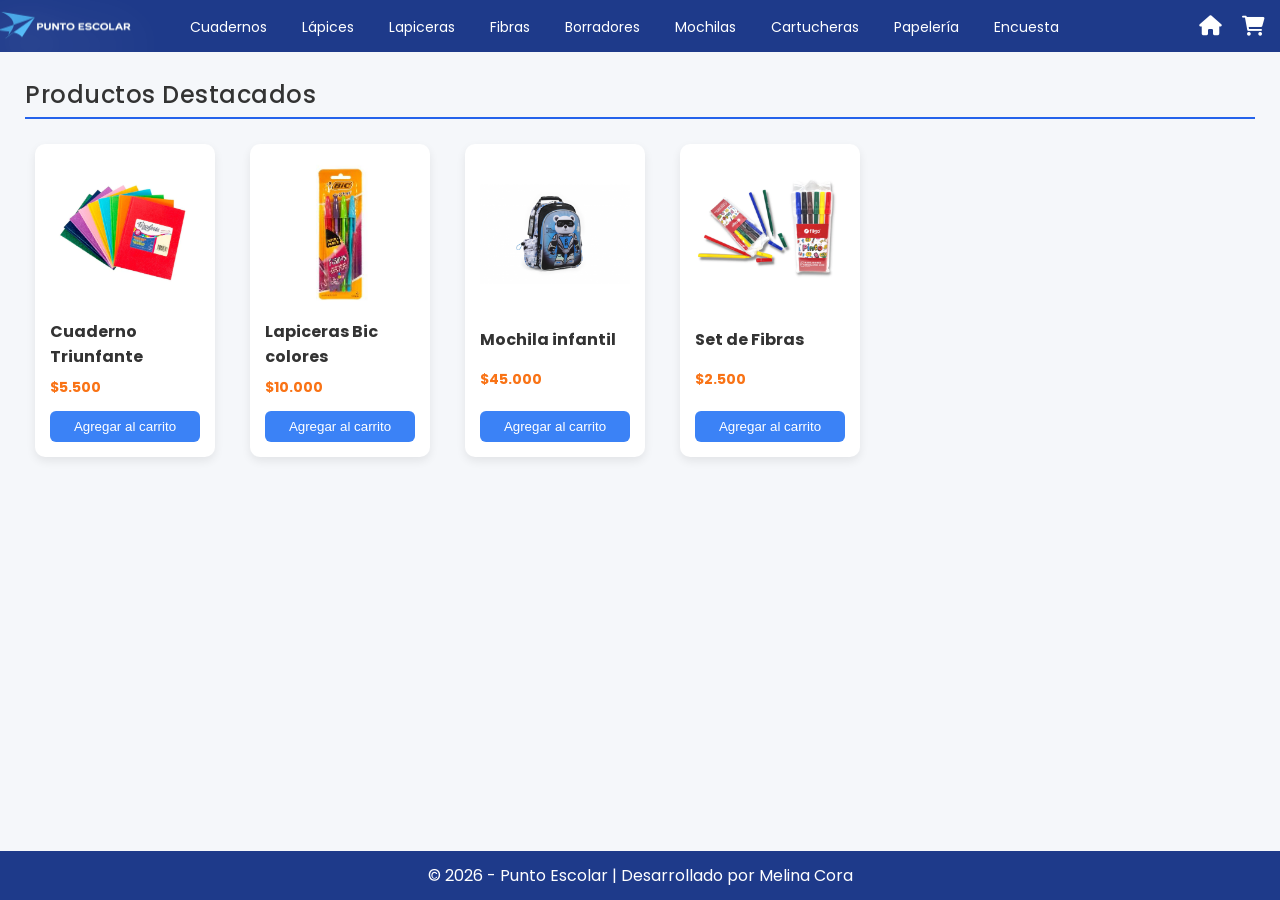
<file: HTML/index.html>
<!DOCTYPE html>
<html lang="es">
<head>
    <meta charset="UTF-8">
    <link rel="stylesheet" href="../CSS/GlobalStyless.css">
    <link rel="stylesheet" href="../CSS/IndexStyless.css">    
    <link rel="icon" href="../Images/logo/logo4.png">
    <link href="https://fonts.googleapis.com/css2?family=Poppins:wght@300;400;500;600&display=swap" rel="stylesheet">
    <link rel="stylesheet" href="https://cdnjs.cloudflare.com/ajax/libs/font-awesome/6.0.0/css/all.min.css">
</head>
<body>

    <!-- HEADER -->
    <header class="header">

        <div class="logo">
            <img src="../Images/logo/logo4.png" alt="Logo">
        </div>       

        <!-- MENU HORIZONTAL -->
        <nav class="menu">
            <ul>
                <li><a href="../HTML/CategoriaCuadernos.html">Cuadernos</a></li>
                <li><a href="../HTML/CategoriaLapices.html">Lápices</a></li>
                <li><a href="../HTML/CategoriaLapiceras.html">Lapiceras</a></li>
                <li><a href="../HTML/CategoriaFibras.html">Fibras</a></li>
                <li><a href="../HTML/CategoriaBorradores.html">Borradores</a></li>
                <li><a href="../HTML/CategoriaMochilas.html">Mochilas</a></li>
                <li><a href="../HTML/CategoriaCartucheras.html">Cartucheras</a></li>
                <li><a href="../HTML/CategoriaPapeleria.html">Papelería</a></li>
                <li><a href="../HTML/Encuesta.html">Encuesta</a></li>
            </ul>
        </nav>

        <!-- ICONOS -->
        <div class="home">
            <a href="../HTML/index.html">
                <i class="fas fa-home"></i>
            </a>
            <a href="../HTML/CarritoDeCompras.html">
                <i class="fas fa-shopping-cart"></i>
            </a>
        </div>

    </header>

    <div class="container">
        
        <main class="contenido">
            <section>
                <h2>Productos Destacados</h2>

                <div class="productos">

                    <article class="card">
                        <img src="../Images/Cuadernos/01-5a206975b462885ed017061988974366-1024-1024.webp">
                        <h3>Cuaderno Triunfante</h3>    
                        <p class="precio">$5.500</p>    
                        <button>Agregar al carrito</button>
                    </article>

                    <article class="card">
                        <img src="../Images/Lapiceras/Lapicera1.jpg">
                        <h3>Lapiceras Bic colores</h3>
                        <p class="precio">$10.000</p>
                        <button>Agregar al carrito</button>
                    </article>

                    <article class="card">
                        <img src="../Images/Mochilas/Mochila2.png">
                        <h3>Mochila infantil</h3>    
                        <p class="precio">$45.000</p>    
                        <button>Agregar al carrito</button>
                    </article>

                    <article class="card">
                        <img src="../Images/Fibras/fibras3.webp">
                        <h3>Set de Fibras</h3>    
                        <p class="precio">$2.500</p>    
                        <button>Agregar al carrito</button>
                    </article>

                </div>
            </section>
        </main>

    </div>

    <!-- FOOTER -->
    <footer>
        <p>© 2026 - Punto Escolar | Desarrollado por Melina Cora</p>
    </footer>

</body>
</html>
</file>
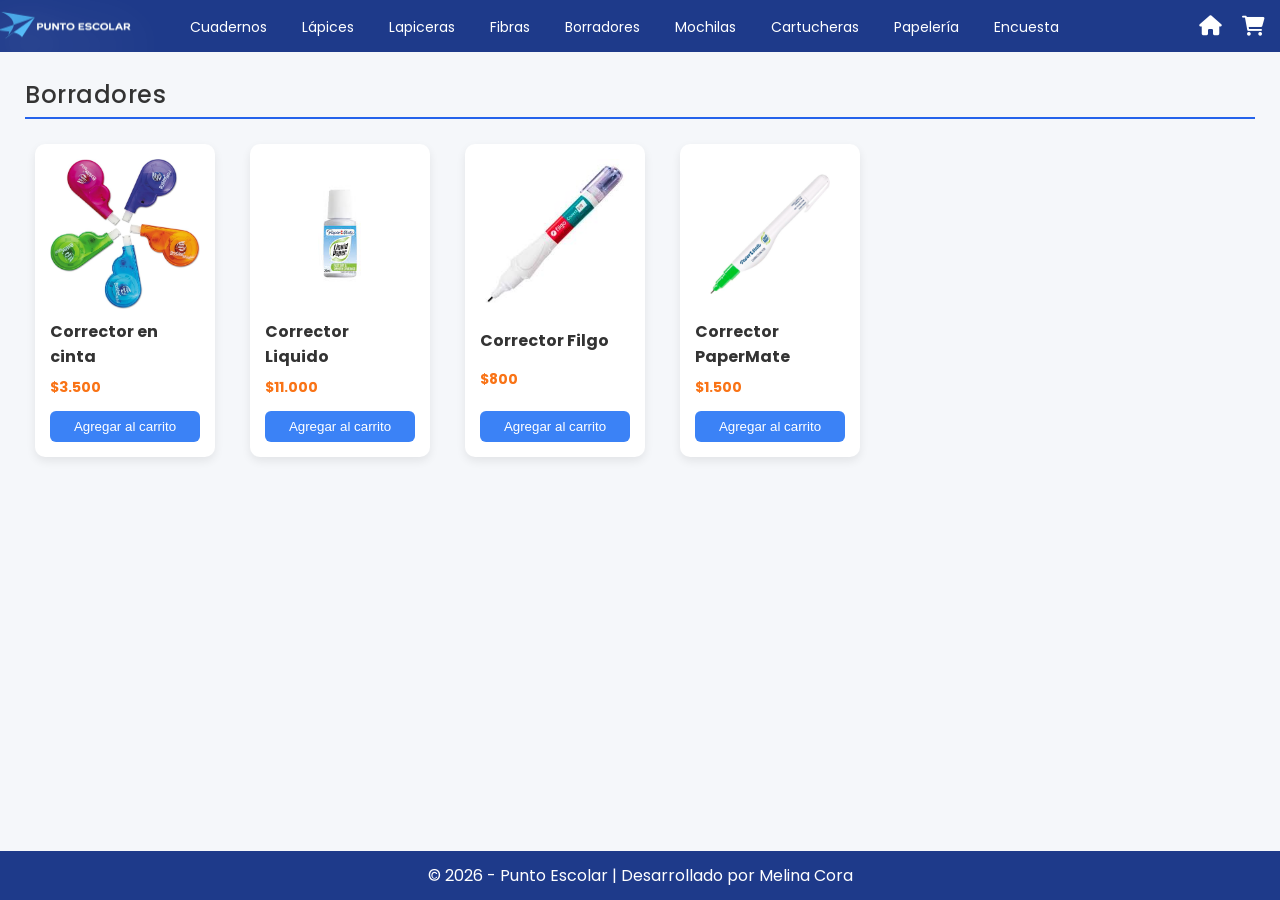
<file: HTML/CategoriaBorradores.html>
<!DOCTYPE html>
<html lang="es">
<head>
    <meta charset="UTF-8">
    <title>Borradores - Punto Escolar</title>
    <link rel="stylesheet" href="../CSS/GlobalStyless.css">
    <link rel="stylesheet" href="../CSS/IndexStyless.css">    
    <link rel="icon" href="../Images/logo/logo4.png">
    <link href="https://fonts.googleapis.com/css2?family=Poppins:wght@300;400;500;600&display=swap" rel="stylesheet">
    <link rel="stylesheet" href="https://cdnjs.cloudflare.com/ajax/libs/font-awesome/6.0.0/css/all.min.css">
</head>
<body>

    <!-- HEADER -->
    <header class="header">
        <div class="logo">
            <img src="../Images/logo/logo4.png" alt="Logo">
        </div> 
        
        <!-- MENU HORIZONTAL -->
        <nav class="menu">
            <ul>
                <li><a href="../HTML/CategoriaCuadernos.html">Cuadernos</a></li>
                <li><a href="../HTML/CategoriaLapices.html">Lápices</a></li>
                <li><a href="../HTML/CategoriaLapiceras.html">Lapiceras</a></li>
                <li><a href="../HTML/CategoriaFibras.html">Fibras</a></li>
                <li><a href="../HTML/CategoriaBorradores.html"class="active">Borradores</a></li>
                <li><a href="../HTML/CategoriaMochilas.html">Mochilas</a></li>
                <li><a href="../HTML/CategoriaCartucheras.html">Cartucheras</a></li>
                <li><a href="../HTML/CategoriaPapeleria.html">Papelería</a></li>
                <li><a href="../HTML/Encuesta.html">Encuesta</a></li>
            </ul>
        </nav>

        <div class="home">
            <a href="../HTML/index.html">
                <i class="fas fa-home"></i>
            </a>
            <a href="../HTML/CarritoDeCompras.html">
                <i class="fas fa-shopping-cart"></i>
            </a>
        </div>
    </header>

    <!-- CONTENEDOR PRINCIPAL -->
    <div class="container">
        <!-- CONTENIDO -->
        <main class="contenido">
            <section>
                <h2>Borradores</h2>

                <div class="productos">

                    <article class="card">
                        <img src="../Images/Borradores/Borrador1.jpg">
                        <h3>Corrector en cinta</h3>    
                        <p class="precio">$3.500</p>    
                        <button>Agregar al carrito</button>
                    </article>

                    <article class="card">
                        <img src="../Images/Borradores/Borrador2.jpg">
                        <h3>Corrector Liquido</h3>    
                        <p class="precio">$11.000</p>    
                        <button>Agregar al carrito</button>
                    </article>

                    <article class="card">
                        <img src="../Images/Borradores/Borrador3.jpg">
                        <h3>Corrector Filgo</h3>    
                        <p class="precio">$800</p>    
                        <button>Agregar al carrito</button>
                    </article>

                    <article class="card">
                        <img src="../Images/Borradores/Borrador4.webp">
                        <h3>Corrector PaperMate</h3>    
                        <p class="precio">$1.500</p>    
                        <button>Agregar al carrito</button>
                    </article>

                </div>
            </section>
            
        </main>

    </div>

    <!-- FOOTER -->
    <footer>
        <p>© 2026 - Punto Escolar | Desarrollado por Melina Cora</p>
    </footer>
</file>
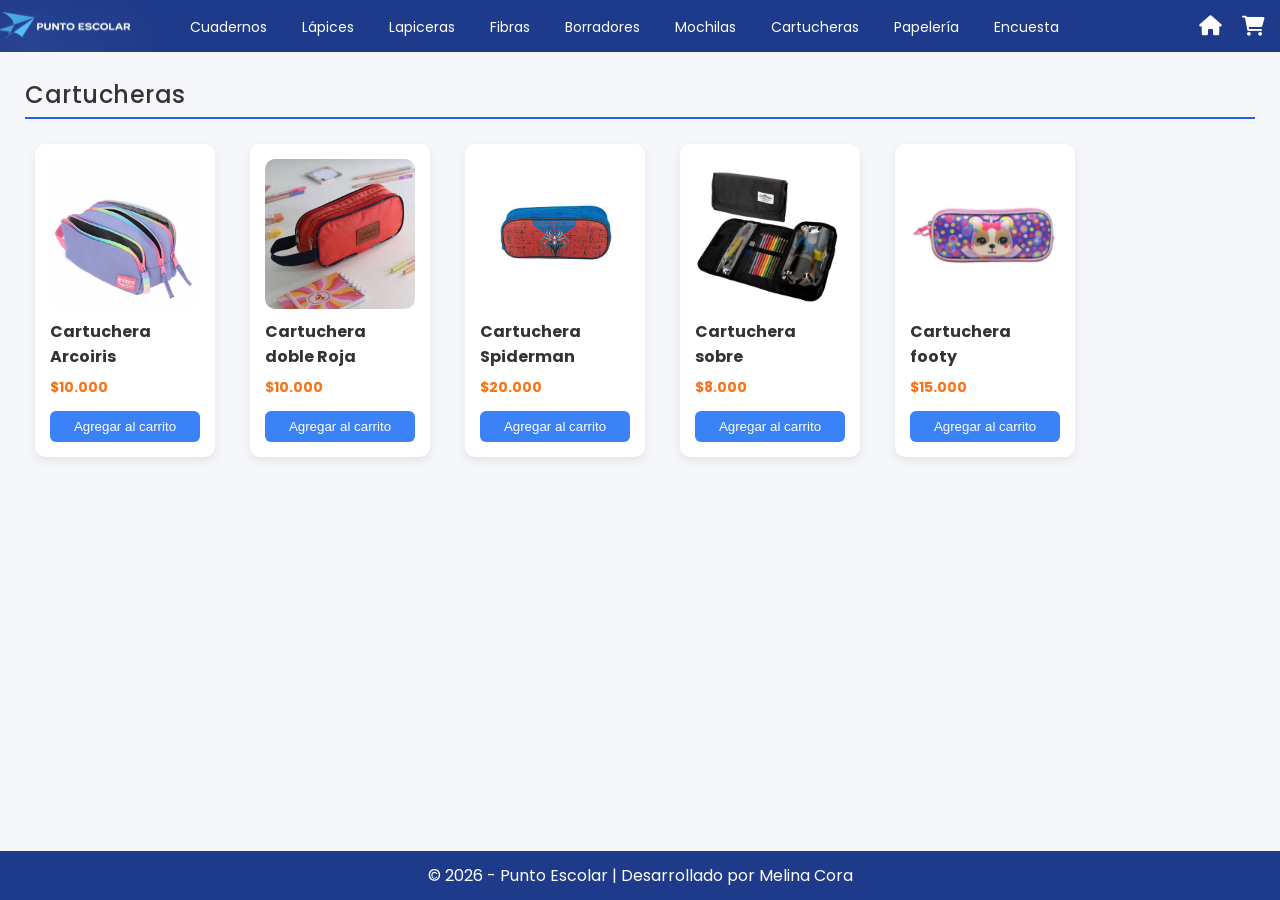
<file: HTML/CategoriaCartucheras.html>
<!DOCTYPE html>
<html lang="es">
<head>
    <meta charset="UTF-8">
    <title>Cartucheras - Punto Escolar</title>
    <link rel="stylesheet" href="../CSS/GlobalStyless.css">
    <link rel="stylesheet" href="../CSS/IndexStyless.css">    
    <link rel="icon" href="../Images/logo/logo4.png">
    <link href="https://fonts.googleapis.com/css2?family=Poppins:wght@300;400;500;600&display=swap" rel="stylesheet">
    <link rel="stylesheet" href="https://cdnjs.cloudflare.com/ajax/libs/font-awesome/6.0.0/css/all.min.css">
</head>
<body>

    <!-- HEADER -->
    <header class="header">
        <div class="logo">
            <img src="../Images/logo/logo4.png" alt="Logo">
        </div> 

        <!-- MENU HORIZONTAL -->
        <nav class="menu">
            <ul>
                <li><a href="../HTML/CategoriaCuadernos.html">Cuadernos</a></li>
                <li><a href="../HTML/CategoriaLapices.html">Lápices</a></li>
                <li><a href="../HTML/CategoriaLapiceras.html">Lapiceras</a></li>
                <li><a href="../HTML/CategoriaFibras.html">Fibras</a></li>
                <li><a href="../HTML/CategoriaBorradores.html">Borradores</a></li>
                <li><a href="../HTML/CategoriaMochilas.html">Mochilas</a></li>
                <li><a href="../HTML/CategoriaCartucheras.html"class="active">Cartucheras</a></li>
                <li><a href="../HTML/CategoriaPapeleria.html">Papelería</a></li>
                <li><a href="../HTML/Encuesta.html">Encuesta</a></li>
            </ul>
        </nav>

        <div class="home">
            <a href="../HTML/index.html">
                <i class="fas fa-home"></i>
            </a>
            <a href="../HTML/CarritoDeCompras.html">
                <i class="fas fa-shopping-cart"></i>
            </a>
        </div>
    </header>

    <!-- CONTENEDOR PRINCIPAL -->
    <div class="container">

        <!-- CONTENIDO -->
        <main class="contenido">
            <section>
                <h2>Cartucheras</h2>

                <div class="productos">

                    <article class="card">
                        <img src="../Images/Cartucheras/Cartuchera1.jpg">
                        <h3>Cartuchera Arcoiris</h3>    
                        <p class="precio">$10.000</p>    
                        <button>Agregar al carrito</button>
                    </article>

                    <article class="card">
                        <img src="../Images/Cartucheras/Cartuchera3.jpg">
                        <h3>Cartuchera doble Roja</h3>    
                        <p class="precio">$10.000</p>    
                        <button>Agregar al carrito</button>
                    </article>

                    <article class="card">
                        <img src="../Images/Cartucheras/Cartuchera4.jpg">
                        <h3>Cartuchera Spiderman</h3>    
                        <p class="precio">$20.000</p>    
                        <button>Agregar al carrito</button>
                    </article>

                    <article class="card">
                        <img src="../Images/Cartucheras/Cartuchera5.webp">
                        <h3>Cartuchera sobre</h3>    
                        <p class="precio">$8.000</p>    
                        <button>Agregar al carrito</button>
                    </article>

                    <article class="card">
                        <img src="../Images/Cartucheras/Cartuchera6.webp">
                        <h3>Cartuchera footy</h3>    
                        <p class="precio">$15.000</p>    
                        <button>Agregar al carrito</button>
                    </article>

                </div>
            </section>
            
        </main>

    </div>

    <!-- FOOTER -->
    <footer>
        <p>© 2026 - Punto Escolar | Desarrollado por Melina Cora</p>
    </footer>
</file>
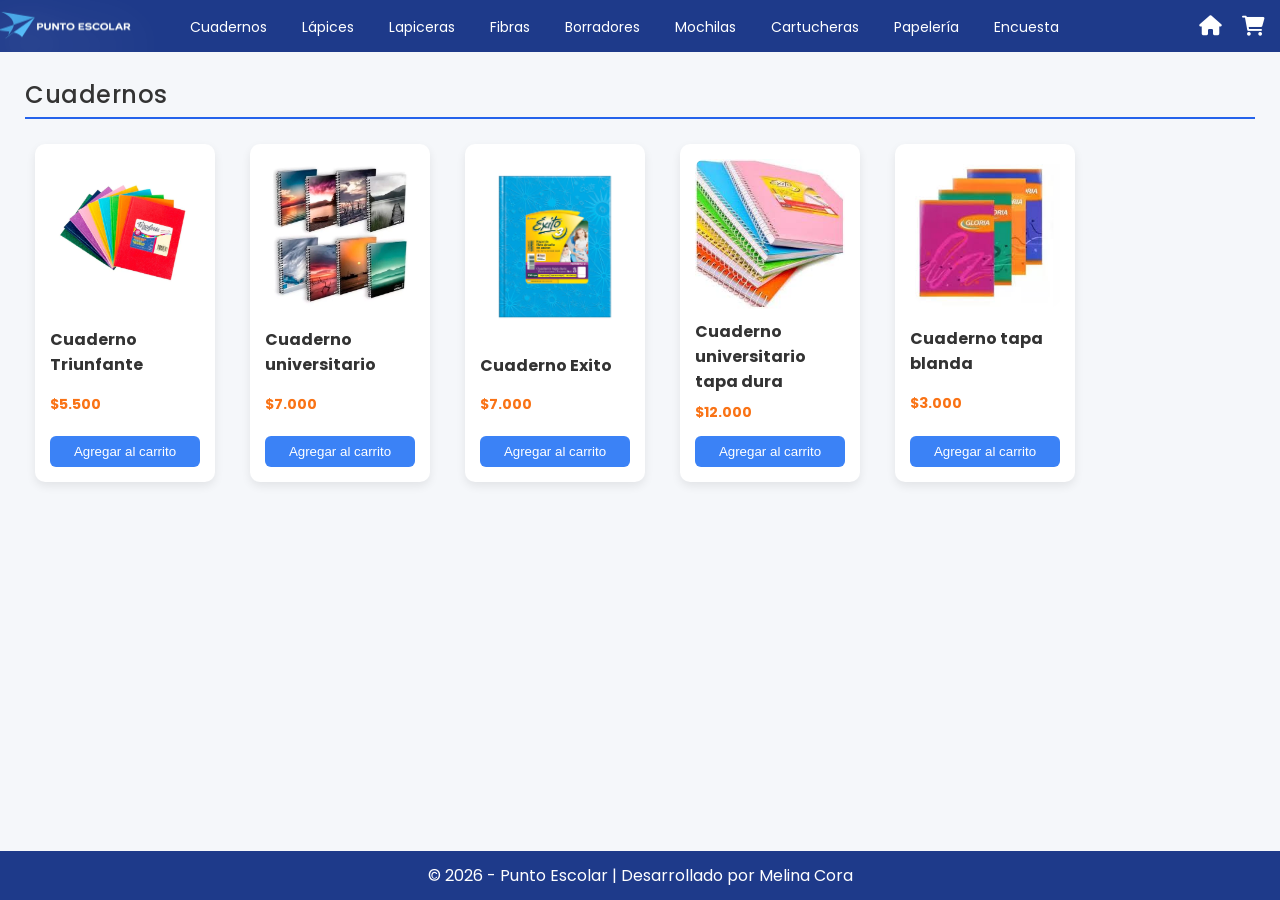
<file: HTML/CategoriaCuadernos.html>
<!DOCTYPE html>
<html lang="es">
<head>
    <meta charset="UTF-8">
    <title>Cuadernos - Punto Escolar</title>
    <link rel="stylesheet" href="../CSS/GlobalStyless.css">
    <link rel="stylesheet" href="../CSS/IndexStyless.css">    
    <link rel="icon" href="../Images/logo/logo4.png">
    <link href="https://fonts.googleapis.com/css2?family=Poppins:wght@300;400;500;600&display=swap" rel="stylesheet">
    <link rel="stylesheet" href="https://cdnjs.cloudflare.com/ajax/libs/font-awesome/6.0.0/css/all.min.css">
</head>
<body>

    <!-- HEADER -->
    <header class="header">
        <div class="logo">
            <img src="../Images/logo/logo4.png" alt="Logo">
        </div> 
        
        <!-- MENU HORIZONTAL -->
        <nav class="menu">
            <ul>
                <li><a href="../HTML/CategoriaCuadernos.html"class="active">Cuadernos</a></li>
                <li><a href="../HTML/CategoriaLapices.html">Lápices</a></li>
                <li><a href="../HTML/CategoriaLapiceras.html">Lapiceras</a></li>
                <li><a href="../HTML/CategoriaFibras.html">Fibras</a></li>
                <li><a href="../HTML/CategoriaBorradores.html">Borradores</a></li>
                <li><a href="../HTML/CategoriaMochilas.html">Mochilas</a></li>
                <li><a href="../HTML/CategoriaCartucheras.html">Cartucheras</a></li>
                <li><a href="../HTML/CategoriaPapeleria.html">Papelería</a></li>
                <li><a href="../HTML/Encuesta.html">Encuesta</a></li>
            </ul>
        </nav>

        <div class="home">
            <a href="../HTML/index.html">
                <i class="fas fa-home"></i>
            </a>
            <a href="../HTML/CarritoDeCompras.html">
                <i class="fas fa-shopping-cart"></i>
            </a>
        </div>
    </header>

    <!-- CONTENEDOR PRINCIPAL -->
    <div class="container">
       
        <!-- CONTENIDO -->
        <main class="contenido">
            <section>
                <h2>Cuadernos</h2>

                <div class="productos">

                    <article class="card">
                        <img src="../Images/Cuadernos/01-5a206975b462885ed017061988974366-1024-1024.webp" alt="Cuaderno">
                        <h3>Cuaderno Triunfante</h3>    
                        <p class="precio">$5.500</p>    
                        <button>Agregar al carrito</button>
                    </article>

                    <article class="card">
                        <img src="../Images/Cuadernos/0111-ee814ad762cee0b56416782856848919-1024-1024.webp" alt="Cuaderno">
                        <h3>Cuaderno universitario</h3>    
                        <p class="precio">$7.000</p>    
                        <button>Agregar al carrito</button>
                    </article>

                    <article class="card">
                        <img src="../Images/Cuadernos/1009531-f44e0571d67a48ce2a15241638594888-640-0-28f877924cfa1a1b5617212501209946-1024-1024.webp" alt="Cuaderno">
                        <h3>Cuaderno Exito</h3>    
                        <p class="precio">$7.000</p>    
                        <button>Agregar al carrito</button>
                    </article>

                    <article class="card">
                        <img src="../Images/Cuadernos/images (6).jpg" alt="Cuaderno">
                        <h3>Cuaderno universitario tapa dura</h3>    
                        <p class="precio">$12.000</p>    
                        <button>Agregar al carrito</button>
                    </article>

                    <article class="card">
                        <img src="../Images/Cuadernos/images (7).jpg" alt="Cuaderno">
                        <h3>Cuaderno tapa blanda</h3>    
                        <p class="precio">$3.000</p>    
                        <button>Agregar al carrito</button>
                    </article>

                </div>
            </section>
            
        </main>

    </div>

    <!-- FOOTER -->
    <footer>
        <p>© 2026 - Punto Escolar | Desarrollado por Melina Cora</p>
    </footer>
</file>
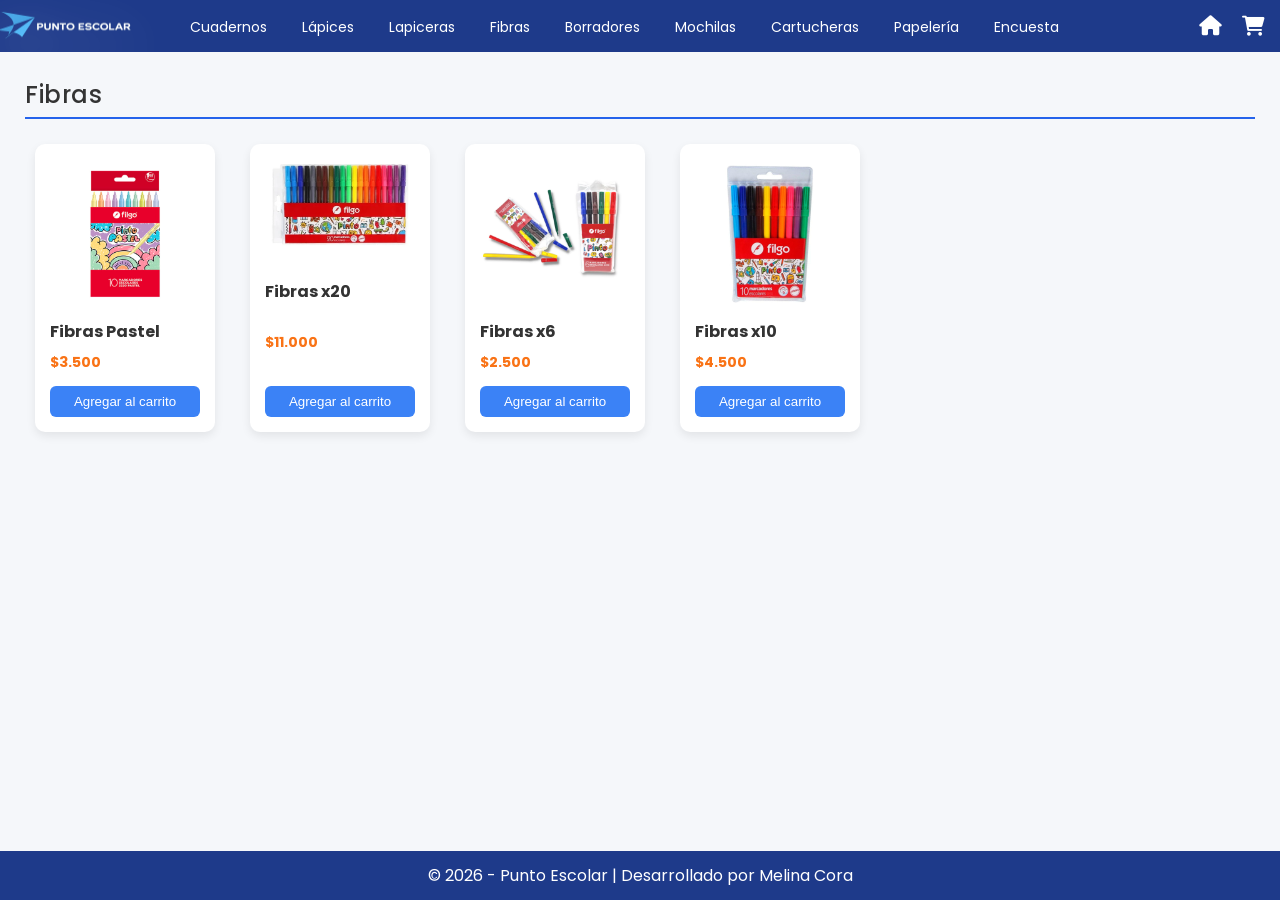
<file: HTML/CategoriaFibras.html>
<!DOCTYPE html>
<html lang="es">
<head>
    <meta charset="UTF-8">
    <title>Fibras - Punto Escolar</title>
    <link rel="stylesheet" href="../CSS/GlobalStyless.css">
    <link rel="stylesheet" href="../CSS/IndexStyless.css">    
    <link rel="icon" href="../Images/logo/logo4.png">
    <link href="https://fonts.googleapis.com/css2?family=Poppins:wght@300;400;500;600&display=swap" rel="stylesheet">
    <link rel="stylesheet" href="https://cdnjs.cloudflare.com/ajax/libs/font-awesome/6.0.0/css/all.min.css">
</head>
<body>

    <!-- HEADER -->
    <header class="header">
        <div class="logo">
            <img src="../Images/logo/logo4.png" alt="Logo">
        </div>  
        
        <!-- MENU HORIZONTAL -->
        <nav class="menu">
            <ul>
                <li><a href="../HTML/CategoriaCuadernos.html">Cuadernos</a></li>
                <li><a href="../HTML/CategoriaLapices.html">Lápices</a></li>
                <li><a href="../HTML/CategoriaLapiceras.html">Lapiceras</a></li>
                <li><a href="../HTML/CategoriaFibras.html"class="active">Fibras</a></li>
                <li><a href="../HTML/CategoriaBorradores.html">Borradores</a></li>
                <li><a href="../HTML/CategoriaMochilas.html">Mochilas</a></li>
                <li><a href="../HTML/CategoriaCartucheras.html">Cartucheras</a></li>
                <li><a href="../HTML/CategoriaPapeleria.html">Papelería</a></li>
                <li><a href="../HTML/Encuesta.html">Encuesta</a></li>
            </ul>
        </nav>

        <div class="home">
            <a href="../HTML/index.html">
                <i class="fas fa-home"></i>
            </a>
            <a href="../HTML/CarritoDeCompras.html">
                <i class="fas fa-shopping-cart"></i>
            </a>
        </div>
    </header>

    <!-- CONTENEDOR PRINCIPAL -->
    <div class="container">
        
        <!-- CONTENIDO -->
        <main class="contenido">
            <section>
                <h2>Fibras</h2>

                <div class="productos">

                    <article class="card">
                        <img src="../Images/Fibras/fibras1.webp">
                        <h3>Fibras Pastel</h3>    
                        <p class="precio">$3.500</p>    
                        <button>Agregar al carrito</button>
                    </article>

                    <article class="card">
                        <img src="../Images/Fibras/fibras2.webp">
                        <h3>Fibras x20</h3>    
                        <p class="precio">$11.000</p>    
                        <button>Agregar al carrito</button>
                    </article>

                    <article class="card">
                        <img src="../Images/Fibras/fibras3.webp">
                        <h3>Fibras x6</h3>    
                        <p class="precio">$2.500</p>    
                        <button>Agregar al carrito</button>
                    </article>

                    <article class="card">
                        <img src="../Images/Fibras/fibras4.jpg">
                        <h3>Fibras x10</h3>    
                        <p class="precio">$4.500</p>    
                        <button>Agregar al carrito</button>
                    </article>

                </div>
            </section>
            
        </main>

    </div>

    <!-- FOOTER -->
    <footer>
        <p>© 2026 - Punto Escolar | Desarrollado por Melina Cora</p>
    </footer>
</file>
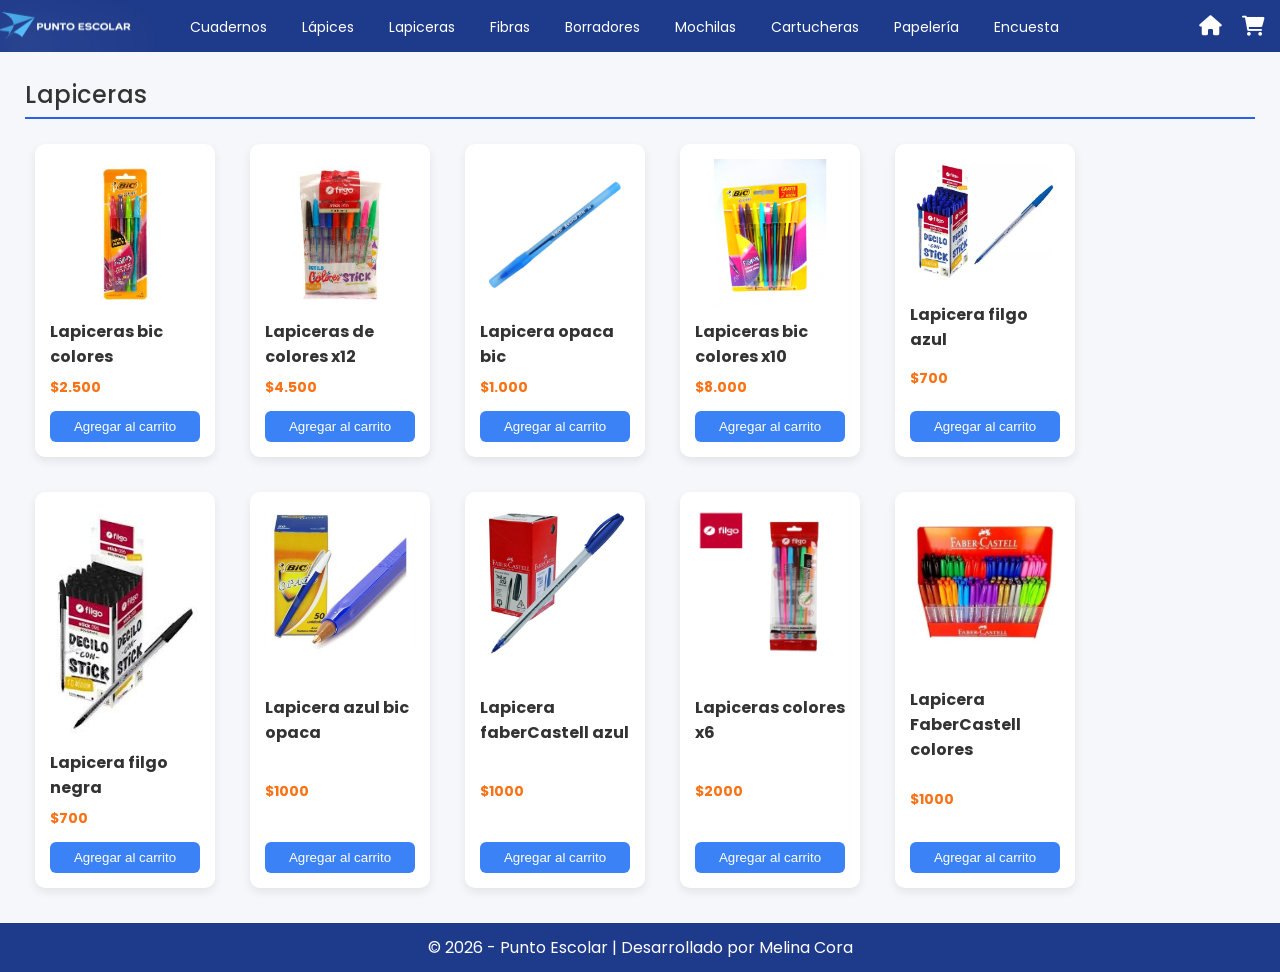
<file: HTML/CategoriaLapiceras.html>
<!DOCTYPE html>
<html lang="es">
<head>
    <meta charset="UTF-8">
    <title>Lapiceras - Punto Escolar</title>
    <link rel="stylesheet" href="../CSS/GlobalStyless.css">
    <link rel="stylesheet" href="../CSS/IndexStyless.css">    
    <link rel="icon" href="../Images/logo/logo4.png">
    <link href="https://fonts.googleapis.com/css2?family=Poppins:wght@300;400;500;600&display=swap" rel="stylesheet">
    <link rel="stylesheet" href="https://cdnjs.cloudflare.com/ajax/libs/font-awesome/6.0.0/css/all.min.css">
</head>
<body>

    <!-- HEADER -->
    <header class="header">
        <div class="logo">
            <img src="../Images/logo/logo4.png" alt="Logo">
        </div>
        
        <!-- MENU HORIZONTAL -->
        <nav class="menu">
            <ul>
                <li><a href="../HTML/CategoriaCuadernos.html">Cuadernos</a></li>
                <li><a href="../HTML/CategoriaLapices.html">Lápices</a></li>
                <li><a href="../HTML/CategoriaLapiceras.html"class="active">Lapiceras</a></li>
                <li><a href="../HTML/CategoriaFibras.html">Fibras</a></li>
                <li><a href="../HTML/CategoriaBorradores.html">Borradores</a></li>
                <li><a href="../HTML/CategoriaMochilas.html">Mochilas</a></li>
                <li><a href="../HTML/CategoriaCartucheras.html">Cartucheras</a></li>
                <li><a href="../HTML/CategoriaPapeleria.html">Papelería</a></li>
                <li><a href="../HTML/Encuesta.html">Encuesta</a></li>
            </ul>
        </nav>

        <div class="home">
            <a href="../HTML/index.html">
                <i class="fas fa-home"></i>
            </a>
            <a href="../HTML/CarritoDeCompras.html">
                <i class="fas fa-shopping-cart"></i>
            </a>
        </div>
    </header>

    <!-- CONTENEDOR PRINCIPAL -->
    <div class="container">

        <!-- CONTENIDO -->
        <main class="contenido">
            <section>
                <h2>Lapiceras</h2>

                <div class="productos">

                    <article class="card">
                        <img src="../Images/Lapiceras/Lapicera1.jpg">
                        <h3>Lapiceras bic colores</h3>    
                        <p class="precio">$2.500</p>    
                        <button>Agregar al carrito</button>
                    </article>

                    <article class="card">
                        <img src="../Images/Lapiceras/Lapicera2.jpg">
                        <h3>Lapiceras de colores x12</h3>    
                        <p class="precio">$4.500</p>    
                        <button>Agregar al carrito</button>
                    </article>

                    <article class="card">
                        <img src="../Images//Lapiceras/Lapicera3.jpg">
                        <h3>Lapicera opaca bic</h3>    
                        <p class="precio">$1.000</p>    
                        <button>Agregar al carrito</button>
                    </article>

                    <article class="card">
                        <img src="../Images/Lapiceras/Lapicera4.jpg">
                        <h3>Lapiceras bic colores x10</h3>    
                        <p class="precio">$8.000</p>    
                        <button>Agregar al carrito</button>
                    </article>

                    <article class="card">
                        <img src="../Images/Lapiceras/Lapicera5.webp">
                        <h3>Lapicera filgo azul</h3>    
                        <p class="precio">$700</p>    
                        <button>Agregar al carrito</button>
                    </article>

                    <article class="card">
                        <img src="../Images/Lapiceras/Lapicera6.jpg">
                        <h3>Lapicera filgo negra</h3>    
                        <p class="precio">$700</p>    
                        <button>Agregar al carrito</button>
                    </article>

                    <article class="card">
                        <img src="../Images/Lapiceras/Lapicera7.jpg">
                        <h3>Lapicera azul bic opaca</h3>    
                        <p class="precio">$1000</p>    
                        <button>Agregar al carrito</button>
                    </article>

                    <article class="card">
                        <img src="../Images/Lapiceras/Lapicera8.jpg">
                        <h3>Lapicera faberCastell azul</h3>    
                        <p class="precio">$1000</p>    
                        <button>Agregar al carrito</button>
                    </article>

                    <article class="card">
                        <img src="../Images/Lapiceras/Lapicera9.webp">
                        <h3>Lapiceras colores x6</h3>    
                        <p class="precio">$2000</p>    
                        <button>Agregar al carrito</button>
                    </article>

                    <article class="card">
                        <img src="../Images/Lapiceras/Lapicera10.webp">
                        <h3>Lapicera FaberCastell colores</h3>    
                        <p class="precio">$1000</p>    
                        <button>Agregar al carrito</button>
                    </article>

                </div>
            </section>
            
        </main>

    </div>

    <!-- FOOTER -->
    <footer>
        <p>© 2026 - Punto Escolar | Desarrollado por Melina Cora</p>
    </footer>
</file>
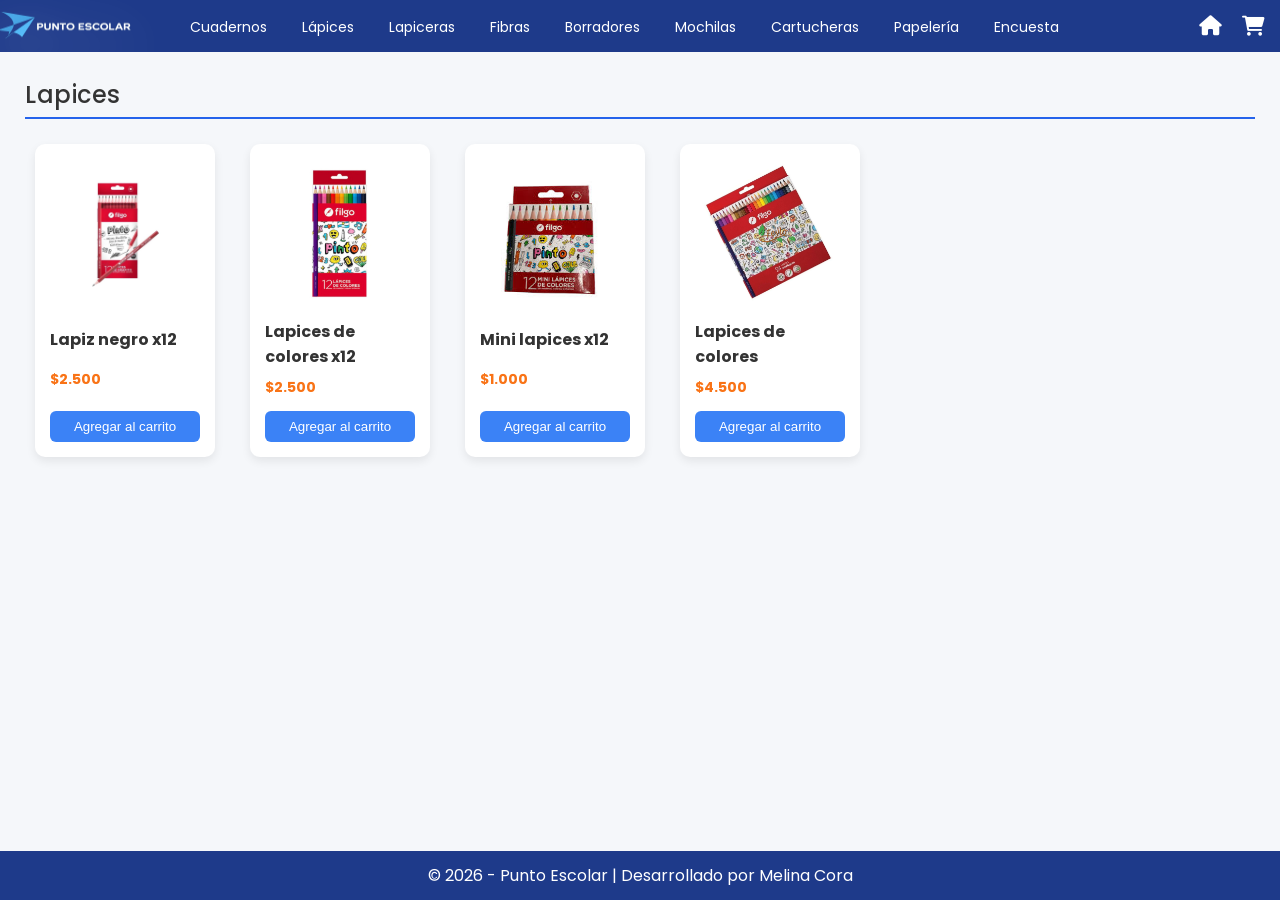
<file: HTML/CategoriaLapices.html>
<!DOCTYPE html>
<html lang="es">
<head>
    <meta charset="UTF-8">
    <title>Lápices - Punto Escolar</title>
    <link rel="stylesheet" href="../CSS/GlobalStyless.css">
    <link rel="stylesheet" href="../CSS/IndexStyless.css">    
    <link rel="icon" href="../Images/logo/logo4.png">
    <link href="https://fonts.googleapis.com/css2?family=Poppins:wght@300;400;500;600&display=swap" rel="stylesheet">
    <link rel="stylesheet" href="https://cdnjs.cloudflare.com/ajax/libs/font-awesome/6.0.0/css/all.min.css">
</head>
<body>

    <!-- HEADER -->
    <header class="header">
        <div class="logo">
            <img src="../Images/logo/logo4.png" alt="Logo">
        </div>
        
        <!-- MENU HORIZONTAL -->
        <nav class="menu">
            <ul>
                <li><a href="../HTML/CategoriaCuadernos.html">Cuadernos</a></li>
                <li><a href="../HTML/CategoriaLapices.html"class="active">Lápices</a></li>
                <li><a href="../HTML/CategoriaLapiceras.html">Lapiceras</a></li>
                <li><a href="../HTML/CategoriaFibras.html">Fibras</a></li>
                <li><a href="../HTML/CategoriaBorradores.html">Borradores</a></li>
                <li><a href="../HTML/CategoriaMochilas.html">Mochilas</a></li>
                <li><a href="../HTML/CategoriaCartucheras.html">Cartucheras</a></li>
                <li><a href="../HTML/CategoriaPapeleria.html">Papelería</a></li>
                <li><a href="../HTML/Encuesta.html">Encuesta</a></li>
            </ul>
        </nav>

        <div class="home">
            <a href="../HTML/index.html">
                <i class="fas fa-home"></i>
            </a>
            <a href="../HTML/CarritoDeCompras.html">
                <i class="fas fa-shopping-cart"></i>
            </a>
        </div>
    </header>

    <!-- CONTENEDOR PRINCIPAL -->
    <div class="container">

        <!-- CONTENIDO -->
        <main class="contenido">
            <section>
                <h2>Lapices</h2>

                <div class="productos">

                    <article class="card">
                        <img src="../Images/Lapices/Lapices1.webp">
                        <h3>Lapiz negro x12</h3>    
                        <p class="precio">$2.500</p>    
                        <button>Agregar al carrito</button>
                    </article>

                    <article class="card">
                        <img src="../Images/Lapices/lapices2.webp">
                        <h3>Lapices de colores x12</h3>    
                        <p class="precio">$2.500</p>    
                        <button>Agregar al carrito</button>
                    </article>

                    <article class="card">
                        <img src="../Images/Lapices/lapices3.jpg">
                        <h3>Mini lapices x12</h3>    
                        <p class="precio">$1.000</p>    
                        <button>Agregar al carrito</button>
                    </article>

                    <article class="card">
                        <img src="../Images/Lapices/lapices4.jpg">
                        <h3>Lapices de colores</h3>    
                        <p class="precio">$4.500</p>    
                        <button>Agregar al carrito</button>
                    </article>

                </div>
            </section>
            
        </main>

    </div>

    <!-- FOOTER -->
    <footer>
        <p>© 2026 - Punto Escolar | Desarrollado por Melina Cora</p>
    </footer>
</file>
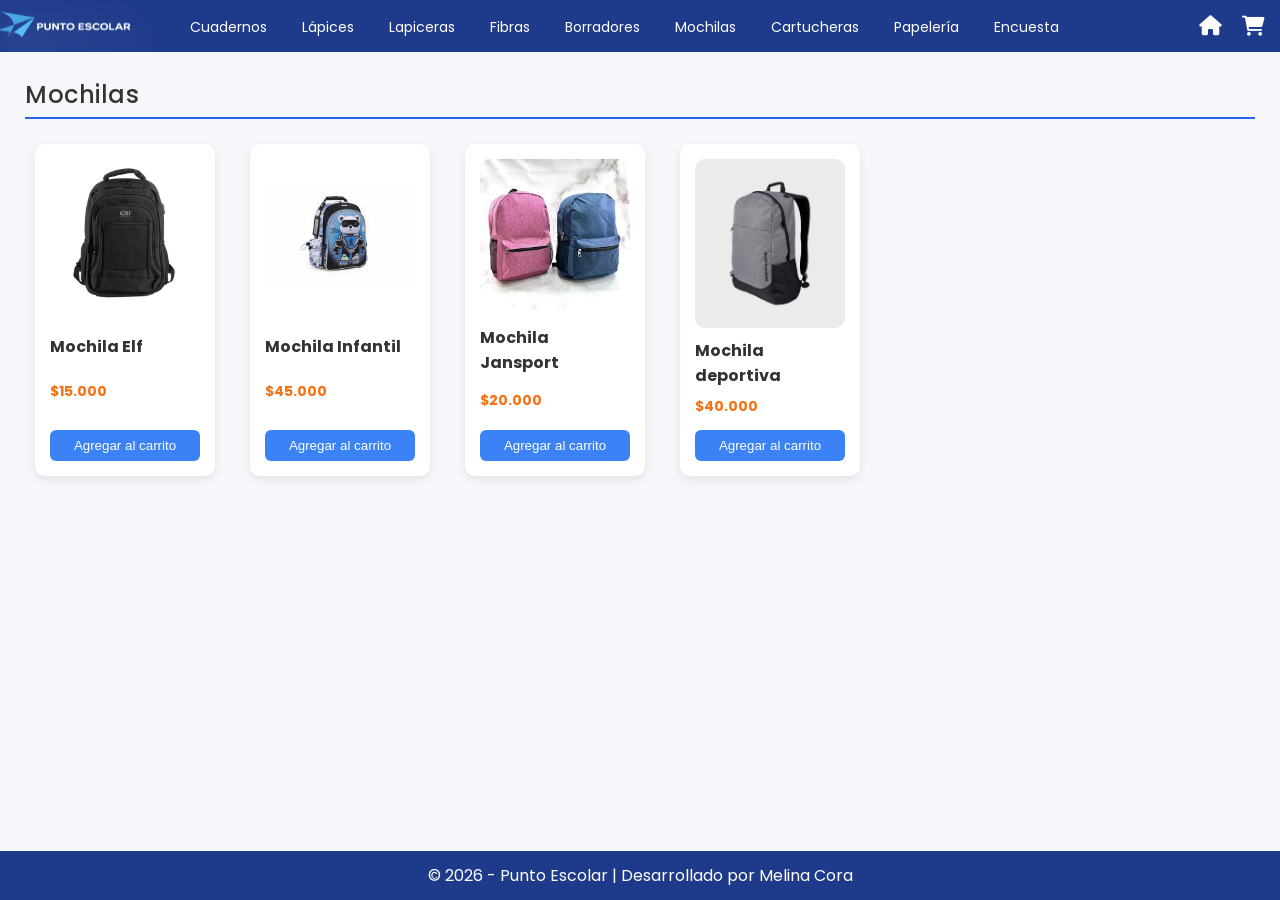
<file: HTML/CategoriaMochilas.html>
<!DOCTYPE html>
<html lang="es">
<head>
    <meta charset="UTF-8">
    <title>Mochilas - Punto Escolar</title>
    <link rel="stylesheet" href="../CSS/GlobalStyless.css">
    <link rel="stylesheet" href="../CSS/IndexStyless.css">    
    <link rel="icon" href="../Images/logo/logo4.png">
    <link href="https://fonts.googleapis.com/css2?family=Poppins:wght@300;400;500;600&display=swap" rel="stylesheet">
    <link rel="stylesheet" href="https://cdnjs.cloudflare.com/ajax/libs/font-awesome/6.0.0/css/all.min.css">
</head>
<body>

    <!-- HEADER -->
    <header class="header">
        <div class="logo">
            <img src="../Images/logo/logo4.png" alt="Logo">
        </div>
        
         <!-- MENU HORIZONTAL -->
        <nav class="menu">
            <ul>
                <li><a href="../HTML/CategoriaCuadernos.html">Cuadernos</a></li>
                <li><a href="../HTML/CategoriaLapices.html">Lápices</a></li>
                <li><a href="../HTML/CategoriaLapiceras.html">Lapiceras</a></li>
                <li><a href="../HTML/CategoriaFibras.html">Fibras</a></li>
                <li><a href="../HTML/CategoriaBorradores.html">Borradores</a></li>
                <li><a href="../HTML/CategoriaMochilas.html"class="active">Mochilas</a></li>
                <li><a href="../HTML/CategoriaCartucheras.html">Cartucheras</a></li>
                <li><a href="../HTML/CategoriaPapeleria.html">Papelería</a></li>
                <li><a href="../HTML/Encuesta.html">Encuesta</a></li>
            </ul>
        </nav>

        <div class="home">
            <a href="../HTML/index.html">
                <i class="fas fa-home"></i>
            </a>
            <a href="../HTML/CarritoDeCompras.html">
                <i class="fas fa-shopping-cart"></i>
            </a>
        </div>
    </header>

    <!-- CONTENEDOR PRINCIPAL -->
    <div class="container">

        <!-- CONTENIDO -->
        <main class="contenido">
            <section>
                <h2>Mochilas</h2>

                <div class="productos">

                    <article class="card">
                        <img src="../Images/Mochilas/Mochila1.webp">
                        <h3>Mochila Elf</h3>    
                        <p class="precio">$15.000</p>    
                        <button>Agregar al carrito</button>
                    </article>

                    <article class="card">
                        <img src="../Images/Mochilas/Mochila2.png">
                        <h3>Mochila Infantil</h3>    
                        <p class="precio">$45.000</p>    
                        <button>Agregar al carrito</button>
                    </article>
                   

                    <article class="card">
                        <img src="../Images/Mochilas/Mochila4.jpg">
                        <h3>Mochila Jansport</h3>    
                        <p class="precio">$20.000</p>    
                        <button>Agregar al carrito</button>
                    </article>

                    <article class="card">
                        <img src="../Images/Mochilas/Mochila5.jpg">
                        <h3>Mochila deportiva</h3>    
                        <p class="precio">$40.000</p>    
                        <button>Agregar al carrito</button>
                    </article>

                </div>
            </section>
            
        </main>

    </div>

    <!-- FOOTER -->
    <footer>
        <p>© 2026 - Punto Escolar | Desarrollado por Melina Cora</p>
    </footer>
</file>
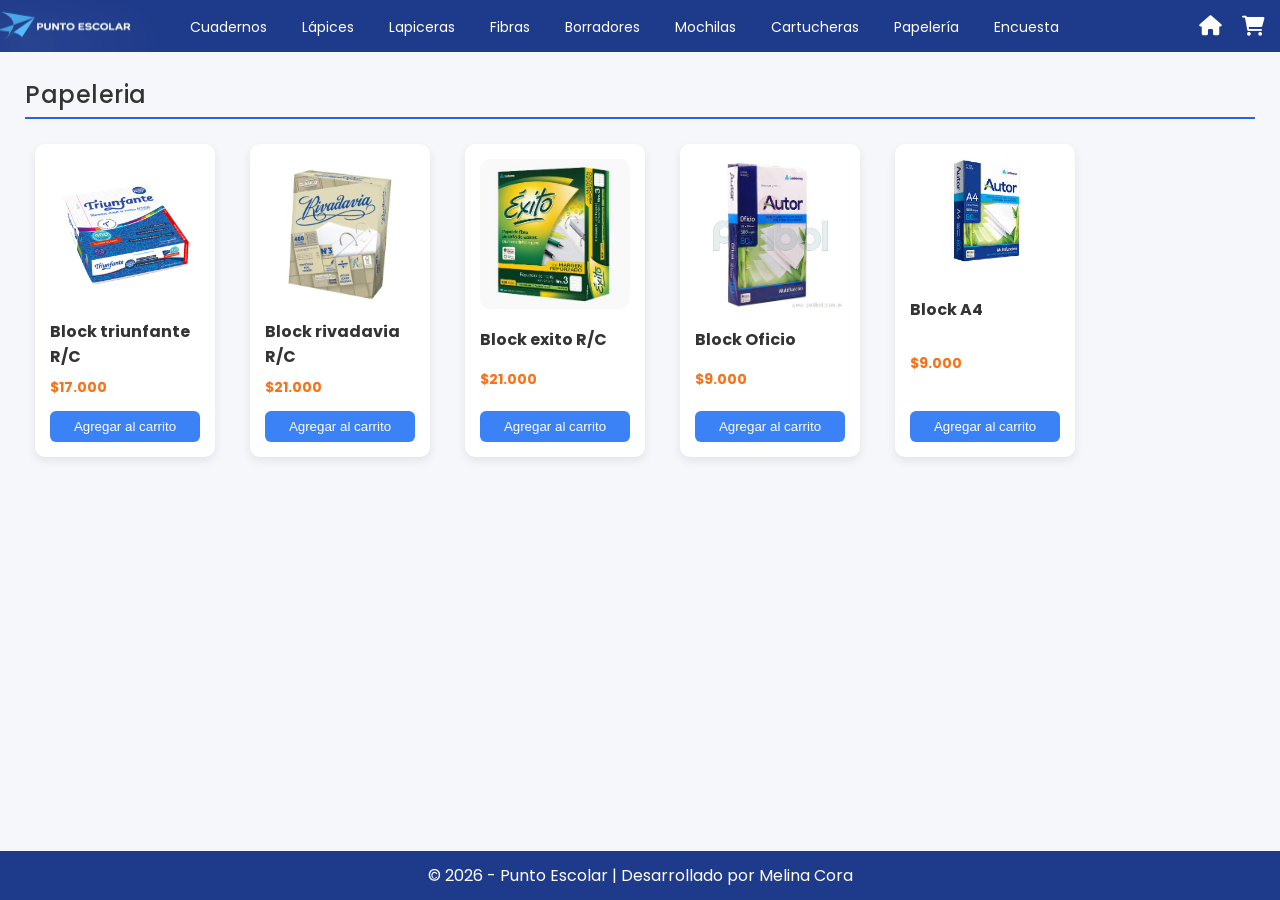
<file: HTML/CategoriaPapeleria.html>
<!DOCTYPE html>
<html lang="es">
<head>
    <meta charset="UTF-8">
    <title>Papelería - Punto Escolar</title>
    <link rel="stylesheet" href="../CSS/GlobalStyless.css">
    <link rel="stylesheet" href="../CSS/IndexStyless.css">    
    <link rel="icon" href="../Images/logo/logo4.png">
    <link href="https://fonts.googleapis.com/css2?family=Poppins:wght@300;400;500;600&display=swap" rel="stylesheet">
    <link rel="stylesheet" href="https://cdnjs.cloudflare.com/ajax/libs/font-awesome/6.0.0/css/all.min.css">
</head>
<body>

    <!-- HEADER -->
    <header class="header">
        <div class="logo">
            <img src="../Images/logo/logo4.png" alt="Logo">
        </div>   
        
        <!-- MENU HORIZONTAL -->
        <nav class="menu">
            <ul>
                <li><a href="../HTML/CategoriaCuadernos.html">Cuadernos</a></li>
                <li><a href="../HTML/CategoriaLapices.html">Lápices</a></li>
                <li><a href="../HTML/CategoriaLapiceras.html">Lapiceras</a></li>
                <li><a href="../HTML/CategoriaFibras.html">Fibras</a></li>
                <li><a href="../HTML/CategoriaBorradores.html">Borradores</a></li>
                <li><a href="../HTML/CategoriaMochilas.html">Mochilas</a></li>
                <li><a href="../HTML/CategoriaCartucheras.html">Cartucheras</a></li>
                <li><a href="../HTML/CategoriaPapeleria.html"class="active">Papelería</a></li>
                <li><a href="../HTML/Encuesta.html">Encuesta</a></li>
            </ul>
        </nav>

        <div class="home">
            <a href="../HTML/index.html">
                <i class="fas fa-home"></i>
            </a>
            <a href="../HTML/CarritoDeCompras.html">
                <i class="fas fa-shopping-cart"></i>
            </a>
        </div>
    </header>

    <!-- CONTENEDOR PRINCIPAL -->
    <div class="container">

        <!-- CONTENIDO -->
        <main class="contenido">
            <section>
                <h2>Papeleria</h2>

                <div class="productos">

                    <article class="card">
                        <img src="../Images/Papeleria/hojas1.webp">
                        <h3>Block triunfante R/C</h3>    
                        <p class="precio">$17.000</p>    
                        <button>Agregar al carrito</button>
                    </article>

                    <article class="card">
                        <img src="../Images/Papeleria/hojas2.webp">
                        <h3>Block rivadavia R/C</h3>    
                        <p class="precio">$21.000</p>    
                        <button>Agregar al carrito</button>
                    </article>

                    <article class="card">
                        <img src="../Images/Papeleria/hojas3.jpg">
                        <h3>Block exito R/C</h3>    
                        <p class="precio">$21.000</p>    
                        <button>Agregar al carrito</button>
                    </article>

                    <article class="card">
                        <img src="../Images/Papeleria/hojas5.jpg">
                        <h3>Block Oficio</h3>    
                        <p class="precio">$9.000</p>    
                        <button>Agregar al carrito</button>
                    </article>

                    <article class="card">
                        <img src="../Images/Papeleria/hojas6.jpg">
                        <h3>Block A4</h3>    
                        <p class="precio">$9.000</p>    
                        <button>Agregar al carrito</button>
                    </article>

                </div>
            </section>
            
        </main>

    </div>

    <!-- FOOTER -->
    <footer>
        <p>© 2026 - Punto Escolar | Desarrollado por Melina Cora</p>
    </footer>
</file>
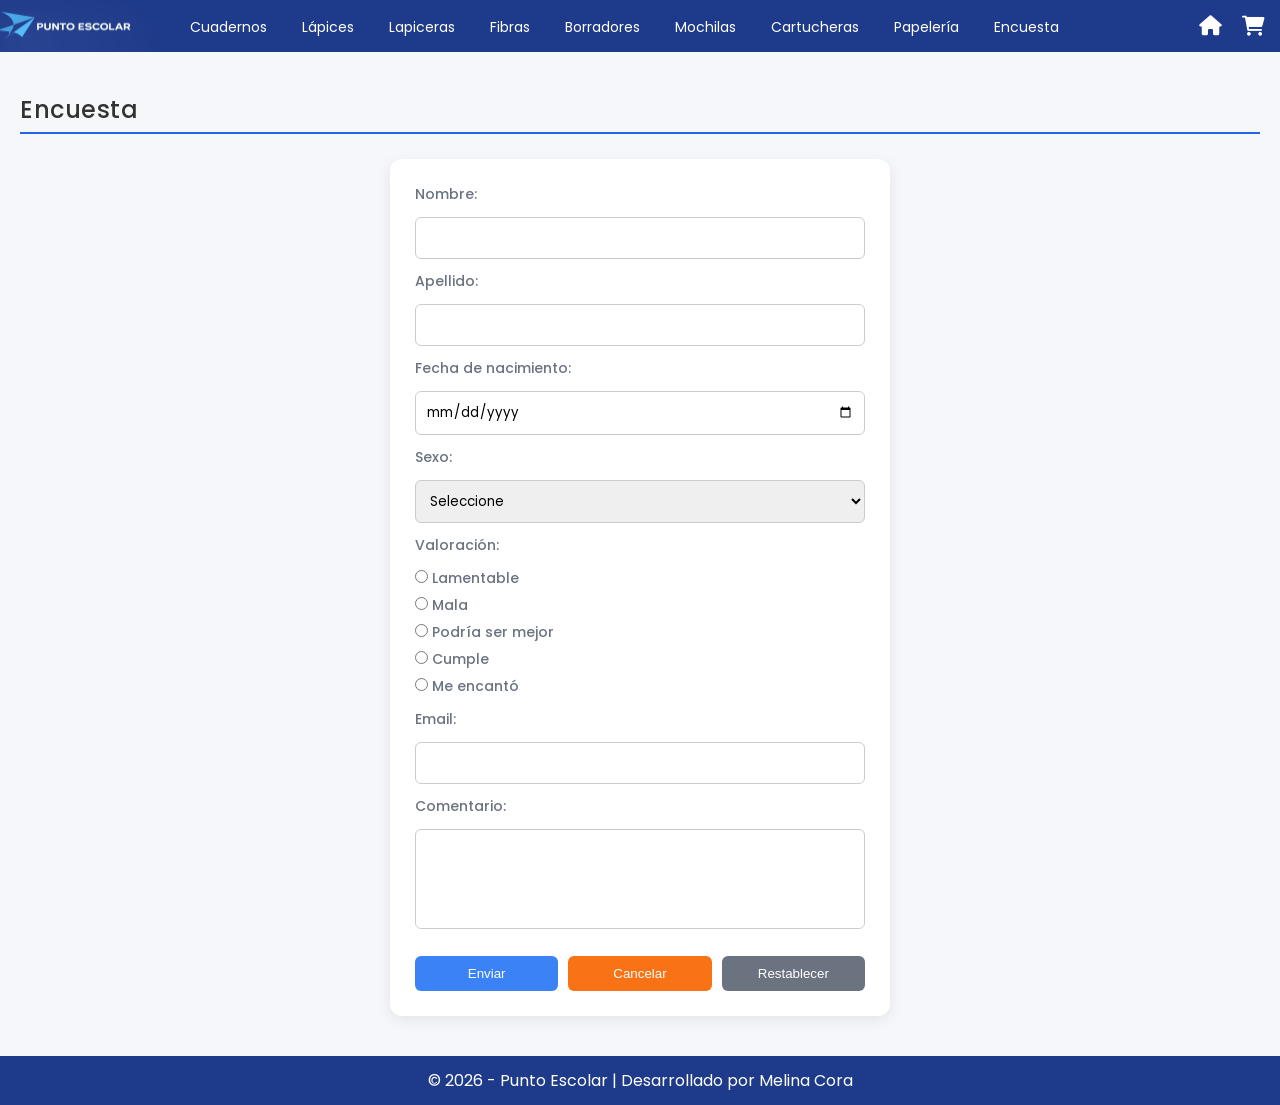
<file: HTML/Encuesta.html>
<!DOCTYPE html>
<html lang="es">
<head>
    <meta charset="UTF-8">
    <title>Encuesta - Punto Escolar</title>
    <link rel="stylesheet" href="../CSS/GlobalStyless.css">
    <link rel="stylesheet" href="../CSS/IndexStyless.css"> 
    <link rel="stylesheet" href="../CSS/EncuestaStyles.css">   
    <link rel="icon" href="../Images/logo/logo4.png">
    <link href="https://fonts.googleapis.com/css2?family=Poppins:wght@300;400;500;600&display=swap" rel="stylesheet">
    <link rel="stylesheet" href="https://cdnjs.cloudflare.com/ajax/libs/font-awesome/6.0.0/css/all.min.css">
</head>
<body>

    <!-- HEADER -->
    <header class="header">

        <div class="logo">
            <img src="../Images/logo/logo4.png" alt="Logo">
        </div>       

        <!-- MENU HORIZONTAL -->
        <nav class="menu">
            <ul>
                <li><a href="../HTML/CategoriaCuadernos.html">Cuadernos</a></li>
                <li><a href="../HTML/CategoriaLapices.html">Lápices</a></li>
                <li><a href="../HTML/CategoriaLapiceras.html">Lapiceras</a></li>
                <li><a href="../HTML/CategoriaFibras.html">Fibras</a></li>
                <li><a href="../HTML/CategoriaBorradores.html">Borradores</a></li>
                <li><a href="../HTML/CategoriaMochilas.html">Mochilas</a></li>
                <li><a href="../HTML/CategoriaCartucheras.html">Cartucheras</a></li>
                <li><a href="../HTML/CategoriaPapeleria.html">Papelería</a></li>
                <li><a href="../HTML/Encuesta.html"class="active">Encuesta</a></li>
            </ul>
        </nav>

        <!-- ICONOS -->
        <div class="home">
            <a href="../HTML/index.html">
                <i class="fas fa-home"></i>
            </a>
            <a href="../HTML/CarritoDeCompras.html">
                <i class="fas fa-shopping-cart"></i>
            </a>
        </div>

    </header>

    <div class="container">
        
        <main class="contenido">
            <h2>Encuesta</h2>            
                
            <form class="formulario">

            <label>Nombre:</label>
            <input type="text" name="nombre">

            <label>Apellido:</label>
            <input type="text" name="apellido">

            <label>Fecha de nacimiento:</label>
            <input type="date" name="fecha">

            <label>Sexo:</label>
            <select name="sexo">
                <option value="">Seleccione</option>
                <option>Masculino</option>
                <option>Femenino</option>
            </select>

            <label>Valoración:</label>
            <div class="radio-group">
                <label><input type="radio" name="valoracion"> Lamentable</label>
                <label><input type="radio" name="valoracion"> Mala</label>
                <label><input type="radio" name="valoracion"> Podría ser mejor</label>
                <label><input type="radio" name="valoracion"> Cumple</label>
                <label><input type="radio" name="valoracion"> Me encantó</label>
            </div>

            <label>Email:</label>
            <input type="text" name="email">

            <label>Comentario:</label>
            <textarea name="comentario"></textarea>

            <div class="botones">
                <button type="submit">Enviar</button>
                <button type="button">Cancelar</button>
                <button type="reset">Restablecer</button>
            </div>

        </form>

        </main>

    </div>

    <!-- FOOTER -->
    <footer>
        <p>© 2026 - Punto Escolar | Desarrollado por Melina Cora</p>
    </footer>
    <script src="../JS/Validaciones.js"></script>
</body>
</html>
</file>
<file: CSS/GlobalStyless.css>
/* RESET */
* {
    margin: 0;
    padding: 0;
    box-sizing: border-box;
}

/* VARIABLES */
:root {
    --azul-principal: #1E3A8A;   
    --azul-claro: #3B82F6;       
    --azul: #2563EB;             
    --naranja: #F97316;          
    --gris: #6B7280;
    --fondo: #F5F7FA;
    --blanco: #FFFFFF;
}

/* BODY + LAYOUT GENERAL */
body {
    font-family: 'Poppins', sans-serif;
    background-color: var(--fondo);
    color: #333;

    display: flex;
    flex-direction: column;
    min-height: 100vh;
}

/* TIPOGRAFÍA */
h1 {
    font-size: 26px;
}

h2 {
    font-weight: 500;
    letter-spacing: 0.5px;
}

/* LINKS */
a {
    text-decoration: none;
    color: var(--azul-principal);
    transition: 0.3s;
}

a:hover {
    color: var(--azul);
}

/* HEADER */
.header {
    display: flex;
    justify-content: space-between;
    align-items: center;
    padding: 8px 15px;
    background-color: var(--azul-principal);
    color: white;
}

/* LOGO */
.logo img {
    padding-left: 20%;
    padding-top: 5%;
    width: 50px;
    transform: scale(4.8);
    filter: drop-shadow(0 4px 6px rgba(255, 255, 255, 0.63));
}

/* ICONO HOME */
.home a {
    color: white;
    font-size: 20px;
    margin-left: 15px;
}

/* FOOTER */
footer {
    background-color: var(--azul-principal);
    color: white;
    text-align: center;
    padding: 12px;
}

/* CONTENEDOR GENERAL */
.container {
    flex: 1;
}

/*RESALTAR LA CATEGORIA SELECCIONADA*/
.sidebar a.active {
    background-color: var(--azul-claro);
    color: white;
    font-weight: bold;
}
</file>
<file: CSS/IndexStyless.css>
/* LAYOUT PRINCIPAL */
.container {
    display: flex;
}

/* TITULOS DE CONTENIDO */
.contenido h2 {
    border-bottom: 2px solid var(--azul);
    padding-bottom: 5px;
    margin-bottom: 15px;
}

/*MENU HORIZONTAL */
.menu ul {
    list-style: none;
    display: flex;
    gap: 15px;
    align-items: center;
}

.menu ul li a {
    color: white;
    padding: 8px 10px;
    border-radius: 5px;
    font-size: 14px;
    transition: 0.2s;
}

.menu ul li a:hover {
    background-color: var(--azul);
}

/*SIDEBAR*/
.sidebar {
    display: none;
}

/* CONTENIDO */
.contenido {
    flex: 1;
    padding: 25px;
}

/* CONTENEDOR DE PRODUCTOS */
.productos {
    display: flex;
    flex-wrap: wrap;
    gap: 15px;
}

/* TARJETAS */
.card {
    background-color: white;
    border-radius: 10px;
    padding: 15px;
    margin: 10px;
    width: 180px;

    display: flex;
    flex-direction: column;
    justify-content: space-between;

    box-shadow: 0 4px 10px rgba(0,0,0,0.08);
    transition: 0.3s;
}

/* EFECTO HOVER */
.card:hover {
    transform: translateY(-5px);
}

/* IMAGEN */
.card img {
    width: 100%;
    border-radius: 10px;
}

/* TITULO PRODUCTO */
.card h3 {
    font-size: 16px;
    margin-top: 10px;
}

/* TEXTO */
.card p {
    margin-top: 8px;
    font-size: 14px;
}

/* PRECIO */
.precio {
    color: var(--naranja);
    font-weight: bold;
    margin: 5px 0;
}

/* BOTÓN */
.card button {
    width: 100%;
    margin-top: 8px;
    padding: 8px;
    border-radius: 6px;
    background-color: var(--azul-claro);
    color: white;
    border: none;
    cursor: pointer;
    transition: 0.3s;
}

.card button:hover {
    background-color: var(--azul);
}
</file>
<file: CSS/EncuestaStyles.css>
/* CONTENEDOR PRINCIPAL */
.contenido {
    display: flex;
    flex-direction: column; 
    align-items: center;
    padding: 40px 20px;
}

/* FORMULARIO */
.formulario {
    width: 100%;
    max-width: 500px;
    background-color: var(--blanco);
    padding: 25px;
    border-radius: 12px;

    box-shadow: 0 4px 15px rgba(0,0,0,0.08);

    display: flex;
    flex-direction: column;
    gap: 12px;
}

/* TITULO */
.contenido h2 {
    width: 100%;
    border-bottom: 2px solid var(--azul);
    padding-bottom: 5px;
    margin-bottom: 25px;
}

/* LABELS */
.formulario label {
    font-size: 14px;
    color: var(--gris);
    font-weight: 500;
}

/* INPUTS */
.formulario input,
.formulario select,
.formulario textarea {
    padding: 10px;
    border-radius: 6px;
    border: 1px solid #ccc;
    font-family: 'Poppins', sans-serif;
    transition: 0.2s;
}

/* FOCUS */
.formulario input:focus,
.formulario select:focus,
.formulario textarea:focus {
    outline: none;
    border-color: var(--azul);
}

/* TEXTAREA */
.formulario textarea {
    min-height: 100px;
    resize: none;
}

/* RADIO GROUP */
.radio-group {
    display: flex;
    flex-direction: column;
    gap: 6px;
}

/* BOTONES */
.botones {
    display: flex;
    justify-content: space-between;
    gap: 10px;
    margin-top: 15px;
}

/* BOTONES INDIVIDUALES */
.botones button {
    flex: 1;
    padding: 10px;
    border-radius: 6px;
    border: none;
    cursor: pointer;
    font-weight: 500;
    transition: 0.3s;
}

/* COLORES BOTONES */
.botones button[type="submit"] {
    background-color: var(--azul-claro);
    color: white;
}

.botones button[type="reset"] {
    background-color: var(--gris);
    color: white;
}

.botones button[type="button"] {
    background-color: var(--naranja);
    color: white;
}

/* HOVER */
.botones button:hover {
    opacity: 0.85;
}
</file>
